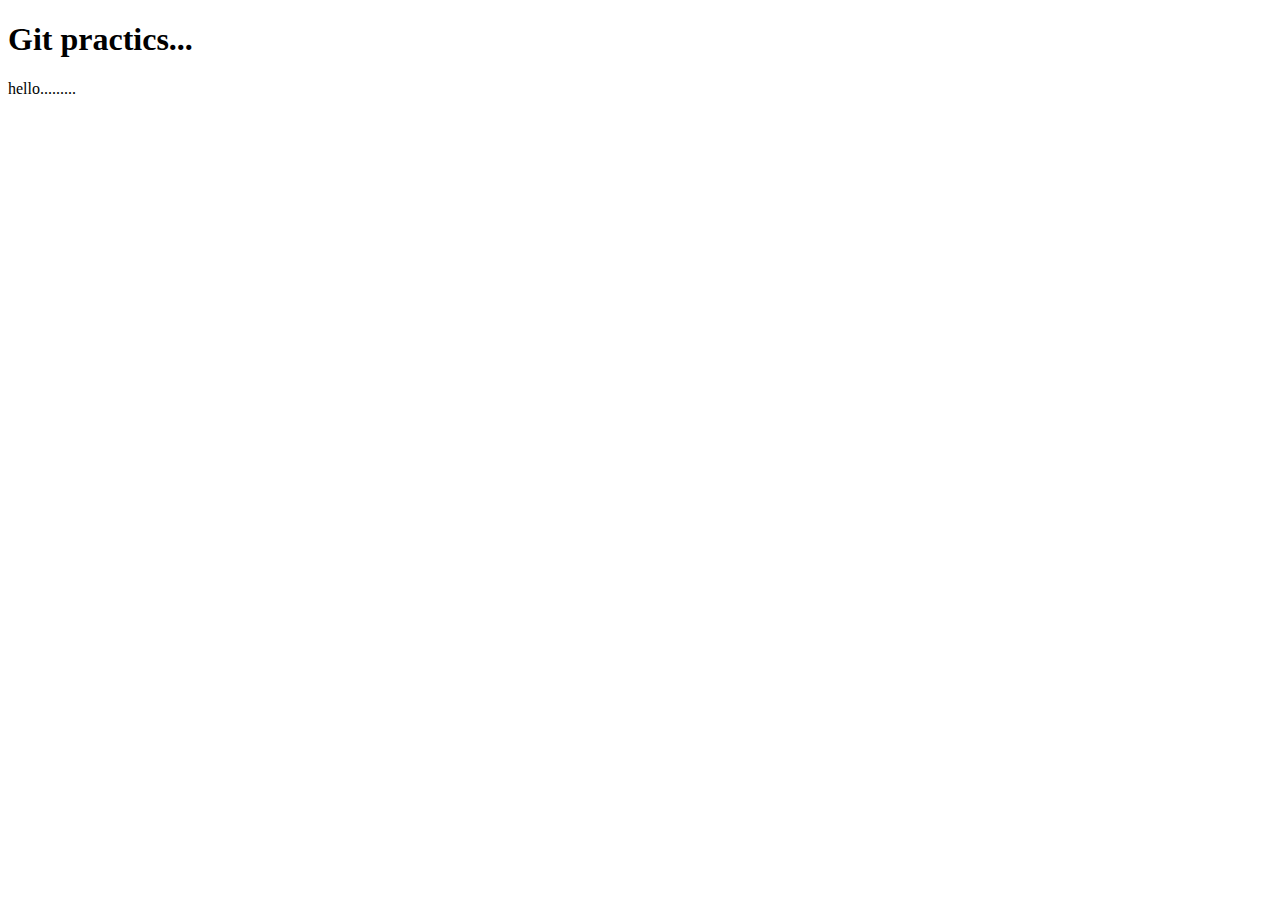
<file: Demo.html>
<!DOCTYPE html>
<html lang="en">
<head>
    <meta charset="UTF-8">
    <meta name="viewport" content="width=device-width, initial-scale=1.0">
    <title>Document</title>
</head>
<body>
    <h1>Git practics...</h1>
    <p>hello.........</p>
    
</body>
</html>
</file>
